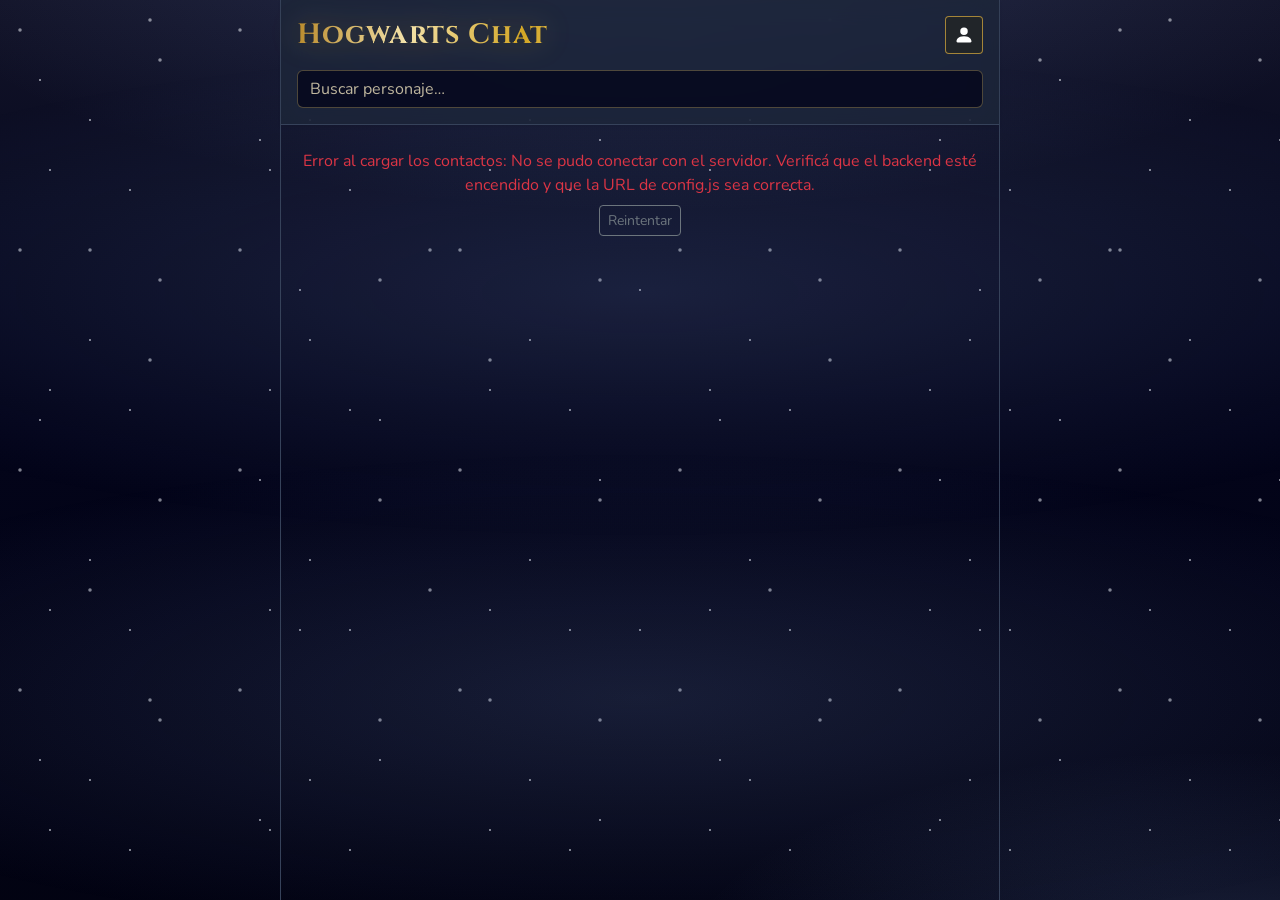
<file: ChatApp/index.html>
<!doctype html>
<html lang="es" data-bs-theme="dark">
    <head>
        <meta charset="utf-8">
        <meta name="viewport" content="width=device-width, initial-scale=1">
        <title>Hogwarts Chat</title>

        <!-- Fuentes: Nunito (base) + la fuente de cada personaje para su nombre -->
        <link rel="preconnect" href="https://fonts.googleapis.com">
        <link rel="preconnect" href="https://fonts.gstatic.com" crossorigin>
        <link href="https://fonts.googleapis.com/css2?family=Nunito:wght@400;600;700&family=Cinzel:wght@700&family=Cormorant+Garamond:ital,wght@0,700;1,700&family=Baloo+2:wght@700&family=Fredoka:wght@600&family=Marcellus&family=IM+Fell+English&family=Pirata+One&display=swap" rel="stylesheet">

        <!-- Bootstrap 5.3.8 -->
        <link href="https://cdn.jsdelivr.net/npm/bootstrap@5.3.8/dist/css/bootstrap.min.css" rel="stylesheet">

        <!-- Estilos propios -->
        <link href="css/styles.css" rel="stylesheet">
    </head>

    <body>
        <!-- Fondo animado: estrellas + niebla (solo decorativo) -->
        <div class="fondo-magico" aria-hidden="true">
            <div class="estrellas"></div>
            <div class="estrellas capa2"></div>
            <div class="niebla n1"></div>
            <div class="niebla n2"></div>
        </div>

        <div class="chat border-start border-end d-flex flex-column mx-auto">

            <!-- ENCABEZADO: título + menú de usuario + buscador -->
            <header class="app-header vidrio position-relative z-2 shadow-sm bg-body-tertiary bg-opacity-75 border-bottom p-3">
                <div class="d-flex justify-content-between align-items-center mb-3">
                    <h1 class="app-titulo fs-3 fw-bold mb-0">Hogwarts Chat</h1>

                    <div class="dropdown">
                        <button type="button" class="btn btn-dark btn-sm d-inline-flex align-items-center p-2"
                            data-bs-toggle="dropdown" aria-expanded="false" aria-label="Menú de usuario">
                            <svg xmlns="http://www.w3.org/2000/svg" width="20" height="20" viewBox="0 0 16 16"
                                fill="currentColor" aria-hidden="true">
                                <path d="M3 14s-1 0-1-1 1-4 6-4 6 3 6 4-1 1-1 1H3Zm5-6a3 3 0 1 0 0-6 3 3 0 0 0 0 6Z"/>
                            </svg>
                        </button>

                        <ul class="dropdown-menu dropdown-menu-end shadow">
                            <li>
                                <a class="dropdown-item d-flex align-items-center gap-2" href="perfil.html">
                                    <svg xmlns="http://www.w3.org/2000/svg" width="16" height="16" viewBox="0 0 16 16"
                                        fill="currentColor" aria-hidden="true"><path d="M3 14s-1 0-1-1 1-4 6-4 6 3 6 4-1 1-1 1H3Zm5-6a3 3 0 1 0 0-6 3 3 0 0 0 0 6Z"/></svg>
                                    Mi perfil
                                </a>
                            </li>
                            <li><hr class="dropdown-divider"></li>
                            <li>
                                <a id="cerrar-sesion" class="dropdown-item d-flex align-items-center gap-2 text-danger-emphasis" href="login.html">
                                    <svg xmlns="http://www.w3.org/2000/svg" width="16" height="16" viewBox="0 0 16 16"
                                        fill="currentColor" aria-hidden="true"><path fill-rule="evenodd" d="M10 12.5a.5.5 0 0 1-.5.5h-8a.5.5 0 0 1-.5-.5v-9a.5.5 0 0 1 .5-.5h8a.5.5 0 0 1 .5.5v2a.5.5 0 0 0 1 0v-2A1.5 1.5 0 0 0 9.5 2h-8A1.5 1.5 0 0 0 0 3.5v9A1.5 1.5 0 0 0 1.5 14h8a1.5 1.5 0 0 0 1.5-1.5v-2a.5.5 0 0 0-1 0z"/><path fill-rule="evenodd" d="M15.854 8.354a.5.5 0 0 0 0-.708l-3-3a.5.5 0 0 0-.708.708L14.293 7.5H5.5a.5.5 0 0 0 0 1h8.793l-2.147 2.146a.5.5 0 0 0 .708.708z"/></svg>
                                    Cerrar sesión
                                </a>
                            </li>
                        </ul>
                    </div>
                </div>

                <input id="buscador" type="search" class="form-control bg-body bg-opacity-75"
                    placeholder="Buscar personaje…" aria-label="Buscar personaje">
            </header>

            <!-- Contenedor vacío: index.js carga los contactos desde /api/contactos -->
            <main class="flex-grow-1 overflow-auto">
                <div id="lista-contactos" class="list-group list-group-flush"></div>

                <p id="sin-resultados" class="text-body-secondary text-center p-4 mb-0 d-none">
                    No encontramos ese personaje.
                </p>
            </main>

        </div>

        <!-- Bootstrap JS -->
        <script src="https://cdn.jsdelivr.net/npm/bootstrap@5.3.8/dist/js/bootstrap.bundle.min.js"></script>

        <!-- Scripts en orden -->
        <script src="javaScript/config.js"></script>
        <script src="javaScript/api.js"></script>
        <script src="javaScript/utils.js"></script>
        <script src="javaScript/index.js"></script>
    </body>
</html>
</file>
<file: ChatApp/css/styles.css>
/* =========================================================
    HOGWARTS CHAT · estilos.css
    Base: Bootstrap 5.3.8 (modo oscuro). Acá va SOLO lo que Bootstrap no trae:
    temas por personaje, fondo animado, vidrio (blur), avatar con aro, ticks,
    reacciones, puntos de "escribiendo…" y barra de scroll.
    Espaciado, flex, bordes, badges, separadores y texto chico se resuelven
    con clases de Bootstrap en el HTML (ver la lista de cambios).

    ÍNDICE
    1) Paleta base     2) Temas por personaje   3) Ajustes a Bootstrap
    4) Scroll azul     5) Fondo animado         6) Estructura y vidrio
    7) Avatares        8) Lista de contactos    9) Chat
    10) Títulos        11) Menos movimiento
   ========================================================= */


/* 1) PALETA BASE: variables de Bootstrap. Cada color va con su versión -rgb
      (la usan las utilidades bg-opacity-*), así que se cambian de a pares. */
[data-bs-theme="dark"] {
    --bs-body-bg: #03041a;
    --bs-body-bg-rgb: 3, 4, 26;

    --bs-tertiary-bg: #1E2738;            /* barras y tarjetas */
    --bs-tertiary-bg-rgb: 30, 39, 56;
    --bs-secondary-bg: #2A3447;           /* burbuja del usuario, reacciones */
    --bs-secondary-bg-rgb: 42, 52, 71;
    --bs-border-color: #36425A;

    --bs-body-color: #E9ECF2;
    --bs-body-color-rgb: 233, 236, 242;
    --bs-secondary-color: #C0B79F;
    --bs-secondary-color-rgb: 192, 183, 159;

    --bs-warning-rgb: 235, 185, 65;       /* dorado de marca */

    --bs-body-font-family: 'Nunito', system-ui, -apple-system, 'Segoe UI', sans-serif;

    --scroll-thumb: #56637F;              /* gris azulado, discreto */
    --scroll-track: transparent;
}


/* 2) TEMAS POR PERSONAJE
    Uso: <html data-tema="luna"> en el chat, y data-tema="luna" en cada
    contacto de la lista (el selector funciona en cualquier elemento).
    Cada personaje define 4 colores + la fuente de su nombre.
    Paleta pensada como conjunto: tonos apagados y metales envejecidos,
    con saturación parecida, para que las 4 casas convivan sin competir. */
:root {
    --pj-burbuja:       #6B2A35;
    --pj-header:        #45202A;
    --pj-acento:        #C9A24A;
    --pj-sobre-acento:  #1A1405;
    --pj-borde:         transparent;
    --pj-fuente:        'Cinzel', 'Nunito', serif;
    --pj-fuente-estilo: normal;
}

/* Gryffindor */
[data-tema="harry"]    { --pj-burbuja: #6E1520; --pj-header: #4A0E15; --pj-acento: #D3A625; --pj-sobre-acento: #1A1405; --pj-fuente: 'Cinzel', 'Nunito', serif; }
[data-tema="hermione"] { --pj-burbuja: #8A2A3C; --pj-header: #5E1B29; --pj-acento: #E6C47A; --pj-sobre-acento: #1A1405; --pj-fuente: 'Cormorant Garamond', 'Nunito', serif; }
[data-tema="hagrid"]   { --pj-burbuja: #4F2C20; --pj-header: #331C14; --pj-acento: #B07A45; --pj-sobre-acento: #1A1008; --pj-fuente: 'Fredoka', 'Nunito', sans-serif; }

/* Slytherin */
[data-tema="draco"]     { --pj-burbuja: #1F5236; --pj-header: #133423; --pj-acento: #C3CBD6; --pj-sobre-acento: #10141A; --pj-fuente: 'Marcellus', 'Nunito', serif; }
[data-tema="snape"]     { --pj-burbuja: #17302A; --pj-header: #0F211C; --pj-acento: #5F9A80; --pj-sobre-acento: #07110D; --pj-fuente: 'IM Fell English', 'Nunito', serif; }
[data-tema="voldemort"] { --pj-burbuja: #121F1B; --pj-header: #0B1411; --pj-acento: #8ED06B; --pj-sobre-acento: #0A1306; --pj-borde: #2C4A3F; --pj-fuente: 'Pirata One', 'Nunito', serif; }

/* Ravenclaw */
[data-tema="luna"] { --pj-burbuja: #1F3A78; --pj-header: #142654; --pj-acento: #B8864B; --pj-sobre-acento: #1A1208; --pj-fuente: 'Cormorant Garamond', 'Nunito', serif; --pj-fuente-estilo: italic; }

/* Hufflepuff */
[data-tema="tonks"] { --pj-burbuja: #3B322B; --pj-header: #2A231E; --pj-acento: #ECB939; --pj-sobre-acento: #1A1405; --pj-fuente: 'Baloo 2', 'Nunito', sans-serif; }


/* 3) AJUSTES A BOOTSTRAP: lo que las variables de arriba no resuelven */

/* El foco de los campos viene fijo en azul: lo pasamos al acento */
.form-control:focus {
    border-color: var(--pj-acento);
    box-shadow: 0 0 0 .25rem color-mix(in srgb, var(--pj-acento) 30%, transparent);
}

/* Botón del color del personaje: variante propia armada solo con las
   variables de .btn (la forma que documenta Bootstrap) */
.btn-acento {
    --bs-btn-color: var(--pj-sobre-acento);
    --bs-btn-bg: var(--pj-acento);
    --bs-btn-border-color: transparent;
    --bs-btn-hover-color: var(--pj-sobre-acento);
    --bs-btn-hover-bg: color-mix(in srgb, var(--pj-acento) 88%, #ffd24c);
    --bs-btn-hover-border-color: transparent;
    --bs-btn-active-color: var(--pj-sobre-acento);
    --bs-btn-active-bg: color-mix(in srgb, var(--pj-acento) 80%, #8a5a00);
    --bs-btn-active-border-color: transparent;
    --bs-btn-focus-shadow-rgb: 255, 200, 50;
    --bs-btn-font-weight: 700;

    /* Dorado más saturado: luz cálida arriba, sombra ámbar oscura abajo */
    background-image: linear-gradient(180deg, rgba(255, 220, 90, 0.25) 0%, rgba(140, 90, 0, 0.28) 100%);
    --bs-btn-box-shadow: 0 0 20px color-mix(in srgb, var(--pj-acento) 65%, transparent),
                         inset 0 1px 1px rgba(255, 235, 150, 0.55);
    --bs-btn-active-shadow: 0 0 14px color-mix(in srgb, var(--pj-acento) 60%, transparent);
    transition: all 0.25s ease;
}

.btn-acento:hover {
    box-shadow: 0 0 28px color-mix(in srgb, var(--pj-acento) 85%, transparent),
                inset 0 1px 1px rgba(255, 240, 170, 0.75);
    transform: translateY(-1px);
}

.btn-acento:active {
    transform: translateY(0);
}

/* Opciones de estado del perfil: son .btn.btn-outline-secondary; acá las
   variables para la paleta y el puntito de color */
.btn-estado {
    --bs-btn-color: var(--bs-body-color);
    --bs-btn-border-color: var(--bs-border-color);
    --bs-btn-hover-color: var(--bs-body-color);
    --bs-btn-hover-bg: var(--bs-secondary-bg);
    --bs-btn-hover-border-color: var(--bs-secondary-color);
    --bs-btn-active-color: var(--bs-body-color);
    --bs-btn-active-bg: var(--bs-secondary-bg);
    --bs-btn-active-border-color: var(--estado-color);
}

.btn-estado::before {
    content: "";
    display: inline-block;
    width: 10px;
    height: 10px;
    margin-right: .5rem;
    border-radius: 50%;
    background-color: var(--estado-color);
}

/* Lista transparente (se ven las estrellas) y con texto normal en vez de gris */
.list-group {
    --bs-list-group-bg: transparent;
    --bs-list-group-action-color: var(--bs-body-color);
    --bs-list-group-action-hover-color: var(--bs-body-color);
}

/* Menú desplegable del usuario: mismo fondo que las barras y tarjetas */
.dropdown-menu {
    --bs-dropdown-bg: var(--bs-tertiary-bg);
    --bs-dropdown-border-color: var(--bs-border-color);
    --bs-dropdown-divider-bg: var(--bs-border-color);
    --bs-dropdown-link-hover-bg: var(--bs-secondary-bg);
}

/* Borde dorado sutil para el botón de usuario */
.dropdown .btn-dark {
    --bs-btn-border-color: rgba(var(--bs-warning-rgb), 0.65);
    --bs-btn-hover-border-color: rgb(var(--bs-warning-rgb));
    --bs-btn-active-border-color: rgb(var(--bs-warning-rgb));
    --bs-btn-focus-shadow-rgb: var(--bs-warning-rgb);
}


/* 4) BARRA DE SCROLL: Bootstrap no la estiliza */
* {
    scrollbar-width: thin;
    scrollbar-color: var(--scroll-thumb) var(--scroll-track);
}

/* Respaldo para navegadores viejos que no entienden scrollbar-color */
@supports not (scrollbar-color: auto) {
    ::-webkit-scrollbar { width: 10px; height: 10px; }
    ::-webkit-scrollbar-track { background: var(--scroll-track); }
    ::-webkit-scrollbar-thumb { background: var(--scroll-thumb); border-radius: 10px; }
    ::-webkit-scrollbar-thumb:hover { background: #6B7A99; }
}


/* 5) FONDO ANIMADO: degradé + estrellas que derivan y titilan + niebla.
    Solo CSS, detrás de todo y sin recibir clics. En el chat (.fondo-pj)
    el resplandor y la niebla toman el acento del personaje. */
.fondo-magico {
    --estrella: #E9ECF2;
    --niebla: rgba(110, 135, 190, .20);
    --brillo: rgba(120, 150, 215, .22);
    position: fixed;
    inset: 0;
    z-index: -1;
    overflow: hidden;
    pointer-events: none;
    background:
        radial-gradient(ellipse 85% 45% at 50% -8%, var(--brillo), transparent 70%),
        radial-gradient(ellipse 60% 35% at 95% 108%, var(--brillo), transparent 70%),
        linear-gradient(180deg,
        color-mix(in srgb, var(--bs-body-bg) 94%, white) 0%,
        var(--bs-body-bg) 45%,
        color-mix(in srgb, var(--bs-body-bg) 70%, black) 100%);
}

/* WENDY: hace que las estrellas y la niebla tomen el acento del personaje */
.fondo-pj {
    --estrella: color-mix(in srgb, var(--pj-acento) 85%, white);
    --niebla: color-mix(in srgb, var(--pj-acento) 11%, transparent);
    --brillo: color-mix(in srgb, var(--pj-acento) 13%, transparent);
}

/* El elemento es más grande que la pantalla y se desplaza justo un "mosaico"
   (220px / 340px): por eso el loop es continuo, sin saltos. */
.estrellas {
    position: absolute;
    inset: -220px;
    background-image:
        radial-gradient(2.25px 2.25px at 20px 30px,  var(--estrella) 50%, transparent 100%),
        radial-gradient(1.5px 1.5px at 90px 120px,   var(--estrella) 50%, transparent 100%),
        radial-gradient(2.25px 2.25px at 160px 60px, var(--estrella) 50%, transparent 100%),
        radial-gradient(1.5px 1.5px at 50px 170px,   var(--estrella) 50%, transparent 100%),
        radial-gradient(1.5px 1.5px at 130px 190px,  var(--estrella) 50%, transparent 100%);
    background-size: 220px 220px;
    opacity: .55;
    will-change: transform, opacity;
    animation: titilar 5s ease-in-out infinite alternate, deriva-1 70s linear infinite;
}

.estrellas.capa2 {
    inset: -340px;
    background-image:
        radial-gradient(1.5px 1.5px at 40px 80px,    var(--estrella) 50%, transparent 100%),
        radial-gradient(2.25px 2.25px at 150px 20px, var(--estrella) 50%, transparent 100%),
        radial-gradient(1.5px 1.5px at 260px 140px,  var(--estrella) 50%, transparent 100%),
        radial-gradient(2.25px 2.25px at 90px 250px, var(--estrella) 50%, transparent 100%),
        radial-gradient(1.5px 1.5px at 300px 290px,  var(--estrella) 50%, transparent 100%);
    background-size: 340px 340px;
    animation: titilar 8s ease-in-out -4s infinite alternate, deriva-2 100s linear infinite;
}

@keyframes titilar  { from { opacity: .15; } to { opacity: .6; } }
@keyframes deriva-1 { to { transform: translate(220px, 220px); } }
@keyframes deriva-2 { to { transform: translate(-340px, 340px); } }

.niebla {
    position: absolute;
    left: -25%;
    width: 150%;
    height: 55%;
    background: radial-gradient(ellipse at center, var(--niebla) 0%, transparent 70%);
    animation: derivar 45s ease-in-out infinite alternate;
    will-change: transform;
}

.niebla.n1 { top: 5%; }
.niebla.n2 { bottom: -5%; animation-duration: 60s; animation-direction: alternate-reverse; }

@keyframes derivar {
    from { transform: translate(-10%, 0); }
    to   { transform: translate(10%, 4%); }
}

/* Dos estrellas fugaces con ritmos distintos */
.fondo-magico::before,
.fondo-magico::after {
    content: "";
    position: absolute;
    width: 130px;
    height: 2px;
    border-radius: 2px;
    background: linear-gradient(90deg, #fff, var(--estrella) 25%, transparent);
    filter: drop-shadow(0 0 6px var(--estrella));
    opacity: 0;
    transform: rotate(-35deg);
    animation: fugaz 11s ease-in infinite;
}

.fondo-magico::before { top: 8%;  left: 78%; animation-delay: 2s; }
.fondo-magico::after  { top: 28%; left: 96%; animation-duration: 17s; animation-delay: 8s; }

@keyframes fugaz {
    0%   { opacity: 0; transform: translate(0, 0) rotate(-35deg); }
    3%   { opacity: 1; }
    9%, 100% { opacity: 0; transform: translate(-520px, 364px) rotate(-35deg); }
}


/* 6) ESTRUCTURA Y VIDRIO
   Colores, bordes, sombras y capas salen de clases de Bootstrap en el HTML
   (bg-body-tertiary bg-opacity-75, border-bottom, shadow-sm, position-relative z-2).
   Acá solo lo que Bootstrap no tiene: el blur y el tamaño del chat. */
.chat {
    max-width: 720px;
    height: 100vh;
    height: 100dvh;
}

.vidrio {
    -webkit-backdrop-filter: blur(14px) saturate(140%);
    backdrop-filter: blur(14px) saturate(140%);
}

/* Borde dorado sutil para la tarjeta principal */
/* (ahora lo hacen border-warning border-opacity-25 y shadow-lg en la tarjeta del HTML) */

/* Borde dorado sutil en los inputs y resplandor al enfocarlos */
.form-control {
    --bs-border-color: rgba(var(--bs-warning-rgb), 0.25);
}

/* Header del chat: color propio de cada personaje */
/* WENDY: el header lleva las utilidades border-bottom border-2; toman el color de esta variable */
.chat-header {
    --bs-border-color: var(--pj-acento);
    background-color: color-mix(in srgb, var(--pj-header) 82%, transparent);
    background-image: linear-gradient(180deg, rgba(255, 255, 255, .06), transparent 70%);
}

.aparecer { animation: aparecer .6s cubic-bezier(.2, .9, .3, 1.1) backwards; }

@keyframes aparecer {
    from { opacity: 0; transform: translateY(10px) scale(.94); }
}


/* 7) AVATARES Y ESTADO DEL CONTACTO */
.avatar {
    width: 46px;
    height: 46px;
    background-color: var(--pj-acento);
    background-size: cover;
    background-position: center;
    color: var(--pj-sobre-acento);
    box-shadow: 0 0 0 2px var(--bs-body-bg), 0 0 0 3.5px color-mix(in srgb, var(--pj-acento) 60%, transparent);
}

.avatar-lista  { width: 52px; height: 52px; }
.avatar-perfil { width: 96px; height: 96px; background-size: cover; background-position: center; }

/* Botón redondo con ícono: cámara del perfil y reacciones / eliminar del chat.
   Se usa junto a "btn rounded-circle p-0" (el tamaño fijo no existe en Bootstrap) */
.btn-icono {
    width: 2.5rem;
    height: 2.5rem;
    transition: transform .12s ease, background-color .15s ease-in-out;
}

.btn-icono:hover,
.btn-icono:focus-visible { transform: scale(1.15); }

/* Estado: verde / naranja / rojo apagados */
[data-estado="disponible"]  { --estado-color: #4FA77A; }
[data-estado="ocupado"]     { --estado-color: #D98A4E; }
[data-estado="no-molestar"] { --estado-color: #C75B5B; }

/* Posición y círculo: position-absolute bottom-0 end-0 rounded-circle en el HTML */
.estado-punto {
    --bs-border-color: var(--estado-borde, var(--bs-body-bg));
    width: 14px;
    height: 14px;
    background-color: var(--estado-color, #4FA77A);
}

/* WENDY: además de position-absolute bottom-0 end-0 rounded-circle, el punto lleva border border-2
   en el HTML (el color del borde sale de --bs-border-color, que se redefine acá) */

.chat-header .estado-punto { --estado-borde: var(--pj-header); }


/* 8) LISTA DE CONTACTOS (index.html)
Cada fila lleva una línea fija con el acento de su personaje (la misma del
aro del avatar); al pasar el mouse se ensancha y la fila toma un tinte suave. */
.contacto {
    --bs-list-group-action-hover-bg: color-mix(in srgb, var(--pj-acento) 9%, transparent);
    box-shadow: inset 3px 0 0 var(--pj-acento);
    transition: box-shadow .2s ease, background-color .2s ease;
    animation: entrar-contacto .55s ease-out backwards;
}

.contacto:hover,
.contacto:focus-visible {
    box-shadow: inset 5px 0 0 var(--pj-acento);
}

/* Entrada escalonada */
.list-group > .contacto:nth-child(1) { animation-delay: .05s; }
.list-group > .contacto:nth-child(2) { animation-delay: .12s; }
.list-group > .contacto:nth-child(3) { animation-delay: .19s; }
.list-group > .contacto:nth-child(4) { animation-delay: .26s; }
.list-group > .contacto:nth-child(5) { animation-delay: .33s; }
.list-group > .contacto:nth-child(6) { animation-delay: .40s; }
.list-group > .contacto:nth-child(7) { animation-delay: .47s; }
.list-group > .contacto:nth-child(n+8) { animation-delay: .54s; }

@keyframes entrar-contacto { from { opacity: 0; transform: translateX(-16px); } }

/* Badge de no leídos: es un .badge de Bootstrap; solo cambian los colores */
.badge-no-leidos {
    --bs-badge-color: var(--pj-sobre-acento);
    background-color: var(--pj-acento);
}

/* Por las dudas: los badges vacíos no se ven */
.badge-no-leidos:empty,
.reaccion-mensaje:empty { display: none; }


/* 9) CHAT: BURBUJAS, MENSAJES Y ACCIONES
        Padding, texto largo y sombra salen de px-3 py-2 text-break shadow-sm.
        Estructura en <template id="tpl-mensaje"> de conversacion.html
        WENDY: lo que no está acá lo resuelven utilidades de Bootstrap en el HTML
        (están anotadas en cada bloque). */
.burbuja {
    max-width: 85%;
    animation: aparecer .38s cubic-bezier(.2, .9, .3, 1.25) backwards;
}

.burbuja:focus-visible { outline: 2px solid var(--pj-acento); outline-offset: 2px; }

/* WENDY: las dos burbujas llevan la utilidad "border"; la del usuario lleva además bg-body-secondary.
   En la del personaje el color del borde sale de --bs-border-color (se redefine acá). */
.burbuja-pj {
    --bs-border-color: var(--pj-borde);
    background-color: var(--pj-burbuja);
    border-bottom-left-radius: .25rem !important;
}

.burbuja-usuario {
    border-bottom-right-radius: .25rem !important;
}

/* Mensaje eliminado: apagado y con borde punteado */
/* WENDY: además de burbuja-eliminada, la burbuja lleva bg-transparent text-body-secondary fst-italic */
.burbuja-eliminada { border-style: dashed !important; }

.burbuja-eliminada .texto-mensaje::before { content: "🚫 "; font-style: normal; }

/* Contenedor del mensaje: lleva position-relative d-flex flex-column en el HTML */
.mensaje { max-width: 85%; }
/* WENDY: dentro de .mensaje la burbuja lleva la utilidad mw-100 (ocupa todo el ancho del mensaje) */

/* Ticks según data-estado="enviado | entregado | leido" */
/* WENDY: el tilde lleva small lh-1 me-1 en el HTML */
.estado-mensaje { letter-spacing: -.2em; }
.estado-mensaje[data-estado="enviado"]::before { content: "✓"; }
.estado-mensaje[data-estado="entregado"]::before,
.estado-mensaje[data-estado="leido"]::before { content: "✓✓"; }
.estado-mensaje[data-estado="leido"] { color: var(--bs-info); }
.mensaje-pj .estado-mensaje { display: none; } /* el personaje no muestra ticks */

/* Reacción: pastilla (.badge) que se superpone al borde de la burbuja */
/* WENDY: la pastilla lleva badge rounded-pill bg-body-secondary border mx-2, y el .mensaje lleva
   align-items-end (usuario) o align-items-start (personaje); Bootstrap no tiene márgenes negativos */
.reaccion-mensaje { margin-top: -.55rem; }

/* Barra flotante de acciones (se muestra quitando d-none) */
/* WENDY: la barra lleva d-none d-flex align-items-center gap-1 position-absolute bottom-100
    bg-body-tertiary border rounded-pill shadow-sm p-1 aparecer, y end-0 (usuario) o start-0 (personaje).
    Mientras tenga d-none no se ve; al quitarlo aparece como flex. Los botones llevan btn btn-icono
    rounded-circle p-0 (la clase btn-reaccion / btn-eliminar queda solo como selector para el JS). */

/* "escribiendo…" (la cursiva viene de fst-italic en el HTML) */
.escribiendo { color: var(--pj-acento); }

/* WENDY: el contenedor lleva d-inline-flex gap-1 ms-1 align-middle en el HTML */

/* WENDY: cada <i> lleva además rounded-circle en el HTML */
.puntos i {
    width: 4px;
    height: 4px;
    background-color: currentColor;
    animation: salto 1.2s ease-in-out infinite;
}

.puntos i:nth-child(2) { animation-delay: .15s; }
.puntos i:nth-child(3) { animation-delay: .3s; }

@keyframes salto {
    0%, 60%, 100% { transform: translateY(0);    opacity: .5; }
    30%           { transform: translateY(-3px); opacity: 1; }
}


/* 10) TÍTULOS */

/* Nombre del personaje (header y lista): fuente propia de cada tema */
.pj-nombre,
.contacto-nombre {
    font-family: var(--pj-fuente);
    font-style: var(--pj-fuente-estilo);
    /* la fuente ya viene con el peso pedido a Google Fonts */
    letter-spacing: .02em;
}

/* WENDY: el <h1 id="pj-nombre"> lleva fw-normal en el HTML (el peso ya no se define acá) */

/* Título de la app: dorado con brillo que recorre las letras */
.app-titulo {
    font-family: 'Cinzel', 'Nunito', serif;
    letter-spacing: .04em;
    background-image: linear-gradient(100deg, #B8892A 0%, #F3E2A9 22%, #D3A625 45%, #F3E2A9 70%, #B8892A 100%);
    background-size: 200% 100%;
    -webkit-background-clip: text;
    background-clip: text;
    color: transparent;
    -webkit-text-fill-color: transparent;
    filter: drop-shadow(0 0 14px rgba(211, 166, 37, .35));
    animation: brillo-titulo 8s linear infinite;
}

@keyframes brillo-titulo { to { background-position: 200% 0; } }


/* 11) ACCESIBILIDAD: con "menos movimiento" todo queda quieto */
@media (prefers-reduced-motion: reduce) {
    .estrellas, .estrellas.capa2, .niebla, .puntos i,
    .fondo-magico::before, .fondo-magico::after,
    .burbuja, .contacto, .aparecer, .app-titulo { animation: none; }

    .contacto, .btn-icono { transition: none; }
}
/* =========================================================
   AJUSTES PARA IMÁGENES EN LISTA Y BORDES POR CASA
   ========================================================= */

/* Asegura que la foto dentro del avatar llene el círculo sin deformarse */
.avatar img,
.avatar-lista img {
    width: 100%;
    height: 100%;
    object-fit: cover;
    display: block;
}

/* Bordes del color de cada casa según data-casa */
[data-casa="gryffindor"] .avatar-lista,
[data-casa="gryffindor"].avatar-lista {
    border: 3px solid #D3A625;
    box-shadow: 0 0 0 2px #740001;
}

[data-casa="slytherin"] .avatar-lista,
[data-casa="slytherin"].avatar-lista {
    border: 3px solid #AAAAAA;
    box-shadow: 0 0 0 2px #1A472A;
}

[data-casa="ravenclaw"] .avatar-lista,
[data-casa="ravenclaw"].avatar-lista {
    border: 3px solid #946B2D;
    box-shadow: 0 0 0 2px #0E1A40;
}

[data-casa="hufflepuff"] .avatar-lista,
[data-casa="hufflepuff"].avatar-lista {
    border: 3px solid #ECB939;
    box-shadow: 0 0 0 2px #372E29;
}

/* Si data-casa viene en la tarjeta, también resalta el borde lateral con el color de casa */
[data-casa="gryffindor"].contacto { box-shadow: inset 4px 0 0 #D3A625; }
[data-casa="slytherin"].contacto  { box-shadow: inset 4px 0 0 #2A623D; }
[data-casa="ravenclaw"].contacto  { box-shadow: inset 4px 0 0 #222F5B; }
[data-casa="hufflepuff"].contacto { box-shadow: inset 4px 0 0 #ECB939; }
</file>
